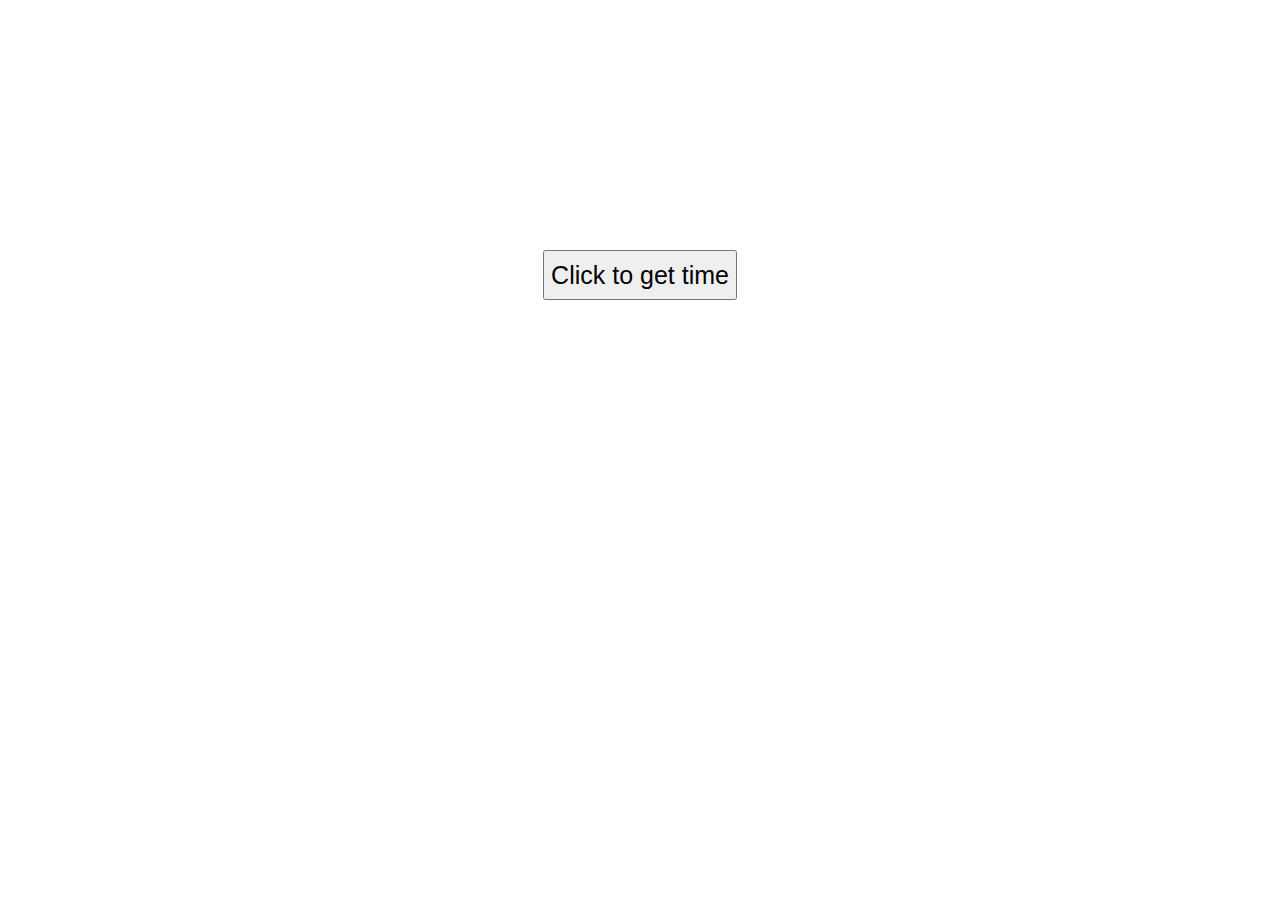
<file: 2/index.html>
<!DOCTYPE html>
<html lang="en">
<head>
    <meta charset="UTF-8">
    <title>Get Time</title>
    <link rel="stylesheet" href="styles/style.css">
    <script src="js/getTime.js"></script>
    <script src="js/main.js"></script>
</head>
<body>
    <div class="container">
        <button id="getTime">Click to get time</button><br>
        <span class="time"></span>
    </div>
</body>
</html>
</file>
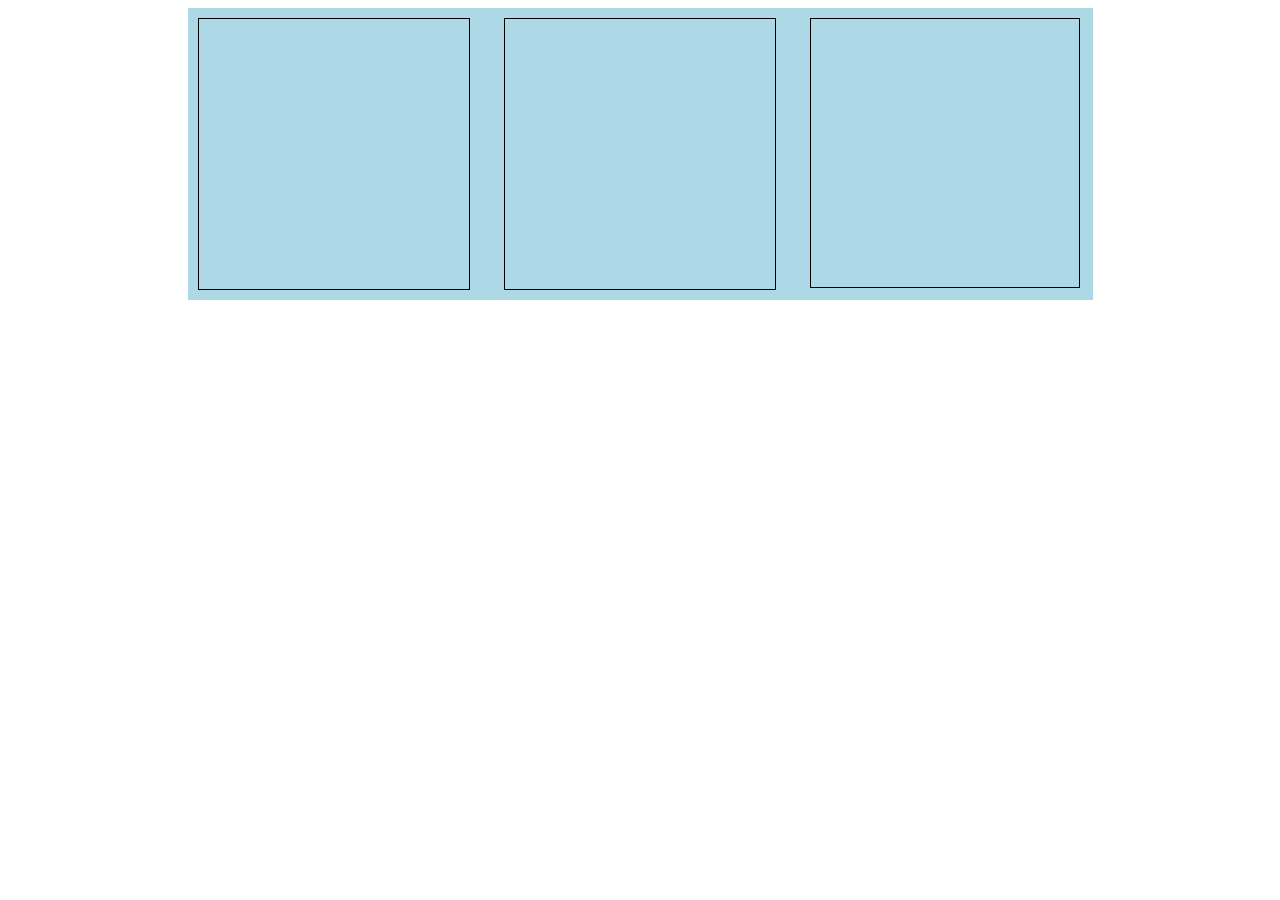
<file: 3/studentsList&palette (node js)/client/index.html>
<!DOCTYPE html>
<html>
    <head>
        <meta charset="UTF-8">
        <title>List of students</title>
        <link rel="stylesheet" href="styles/style.css">
        <script src="libs/mediator.js"></script>
        <script src="libs/request.js"></script>

        <!-- Palette -->
        <script src="app/palette/templetes/statisticsTpl.js"></script>

        <script src="app/palette/models/ColorsCollection.js"></script>
        <script src="app/palette/models/Color.js"></script>

        <script src="app/palette/views/OneButtonView.js"></script>
        <script src="app/palette/views/PaletteView.js"></script>
        <script src="app/palette/views/FilledView.js"></script>
        <script src="app/palette/views/StatisticsView.js"></script>

        <script src="app/palette/PaletteController.js"></script>

        <!-- Students -->
        <script src="app/studentsList/templetes/oneStudentTpl.js"></script>
        <script src="app/studentsList/templetes/addInfoTpl.js"></script>

        <script src="app/studentsList/models/StudentsCollection.js"></script>
        <script src="app/studentsList/models/Student.js"></script>

        <script src="app/studentsList/views/OneStudentView.js"></script>
        <script src="app/studentsList/views/StudentsListView.js"></script>
        <script src="app/studentsList/views/AddInfoView.js"></script>

        <script src="app/studentsList/StudentsListController.js"></script>

        <!-- main -->
        <script src="app/main.js"></script>
        
    </head>
    <body>
        <div class="container">
            <div class="square colors"></div>
            <div class="square colored"></div>
            <div class="square statistics"></div>
        </div>
        <div class="students-container">
            <ul class="studentsList"></ul>
            <div class="info"></div>
        </div>
    </body>
</html>
</file>
<file: 2/styles/style.css>
.container {
    width: 300px;
    margin: 0 auto;
    text-align: center;
    margin-top: 250px;
}
#getTime {
    height: 50px;
    font-size: 25px;
}
.time {
    font-size: 25px;
}
</file>
<file: 3/studentsList&palette (node js)/client/styles/style.css>
/*Students*/

.students-container {
    width: 885px;
    margin: 0 auto;
    margin-top: 15px;
}
.studentsList {
    display: inline-block;
    font-size: 24px;
    vertical-align: top;
    margin-top: 0;
    list-style-type: none;
    margin-right: 45px;
    position: relative;
    
}
.studentsList li:hover {
    background-color: #ccc;
    cursor: pointer;
}
.info {
    display: inline-block;
    vertical-align: top;
    font-size: 24px;
    background-color: #eee;
    position: relative;
}
.btn {
    display: block;
    padding: 5px 20px;
    margin-top: 10px;
    font-weight: bold;
    color: blue;
}
.btn:active {
    position: relative;
    top: 1px;
}
input[type="text"] {
    width: 150px;
    font-size: 14px;
}
.delBtn {
    position: absolute;

    margin-top: 5px;
    left: 0px;
    margin-left: 20px;

    width: 15px;
    height: 15px;
    border: 1px solid #000;
    border-radius: 100%;
    transition: all .6s;
    -webkit-transform: rotate(45deg);
    -moz-transform: rotate(45deg);
    -ms-transform: rotate(45deg);
    -o-transform: rotate(45deg);
    transform: rotate(45deg);
    
}
.delBtn::before {
    display: block;
    position: absolute;
    top: 47%;
    content: '';
    width: 100%;
    height: 2px;
    background-color: red;
}
.delBtn::after {
    display: block;
    position: absolute;
    content: '';
    left: 47%;
    width: 2px;
    height: 100%;
    background-color: red;
}
.delBtn:hover {
    background-color: black;
    -webkit-transform: rotate(135deg);
    -moz-transform: rotate(135deg);
    -ms-transform: rotate(135deg);
    -o-transform: rotate(135deg);
    transform: rotate(135deg);
    
}

.info p {
    padding: 0;
    margin: 0;
}

/*Palette*/

.container {
    width: 885px;
    margin: 0 auto;
    background-color: lightblue;
    padding: 10px;
}
.square {
    display: inline-block;
    vertical-align: top;
    width: 270px;
    height: 270px;
    border: 1px solid #000;
    margin-right: 30px;
}
.square:last-child {
    margin-right: 0;
}
.btn-color {
    display: block;
    width: 100%;
    height: 33%;
    font-weight: bold;
    color: #fff;
    text-transform: uppercase;
}
.btn-color:first-child {
    margin-top: .5%;
}
.red {
    background-color: red;
}
.green {
    background-color: green;
}
.blue {
    background-color: blue;
}
.black {
    background-color: black;
}
.statistics {
    padding: 10px 20px;
    box-sizing: border-box;
}
.statistics h2 {
    text-align: center;
    
}
.statistics p {
    font-size: 24px;
    line-height: 1.2;
}
.square div {
    display: block;
    width: 100%;
    height: 100%;
}
</file>
